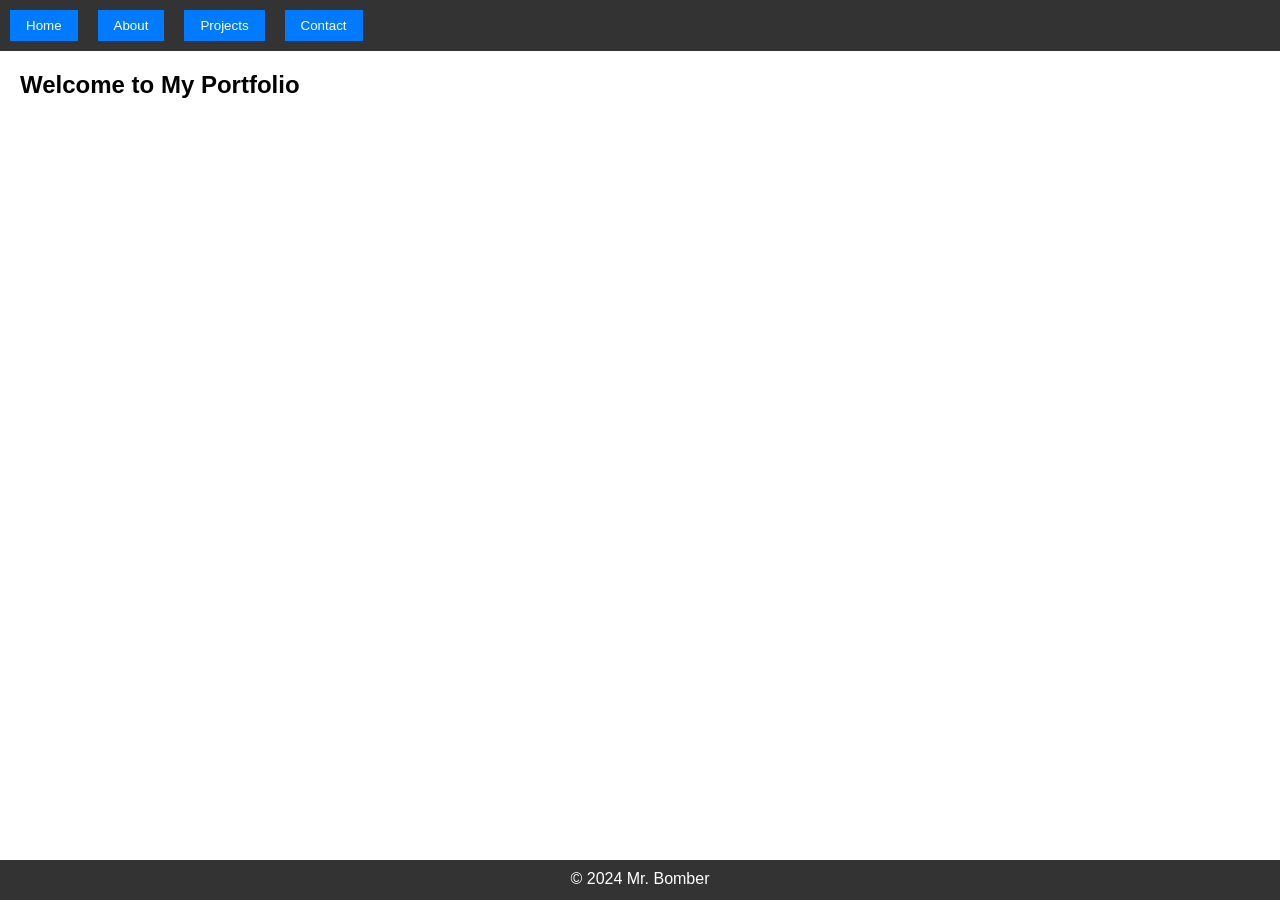
<file: index.html>
<!DOCTYPE html>
<html lang="en">
  <head>
    <meta charset="UTF-8" />
    <meta name="viewport" content="width=device-width, initial-scale=1.0" />
    <title>Mr. Bomber - Portfolio</title>
    <link rel="stylesheet" href="style.css" />
  </head>

  <body>
    <header>
      <nav>
        <ul>
          <li>
            <button
              type="button"
              class="button"
              onclick="window.location.href='index.html'"
            >
              Home
            </button>
          </li>
          <li>
            <button
              type="button"
              class="button"
              onclick="window.location.href='about.html'"
            >
              About
            </button>
          </li>
          <li>
            <button
              type="button"
              class="button"
              onclick="window.location.href='projects.html'"
            >
              Projects
            </button>
          </li>
          <li>
            <button
              type="button"
              class="button"
              onclick="window.location.href='contact.html'"
            >
              Contact
            </button>
          </li>
        </ul>
      </nav>
    </header>

    <main>
      <section id="home">
        <h1>Welcome to My Portfolio</h1>
        <!-- TODO: Add more content here -->
      </section>
    </main>

    <footer id="footer-main">
      <p>&copy; 2024 Mr. Bomber</p>
    </footer>

    <script src="script.js"></script>
  </body>
</html>
</file>
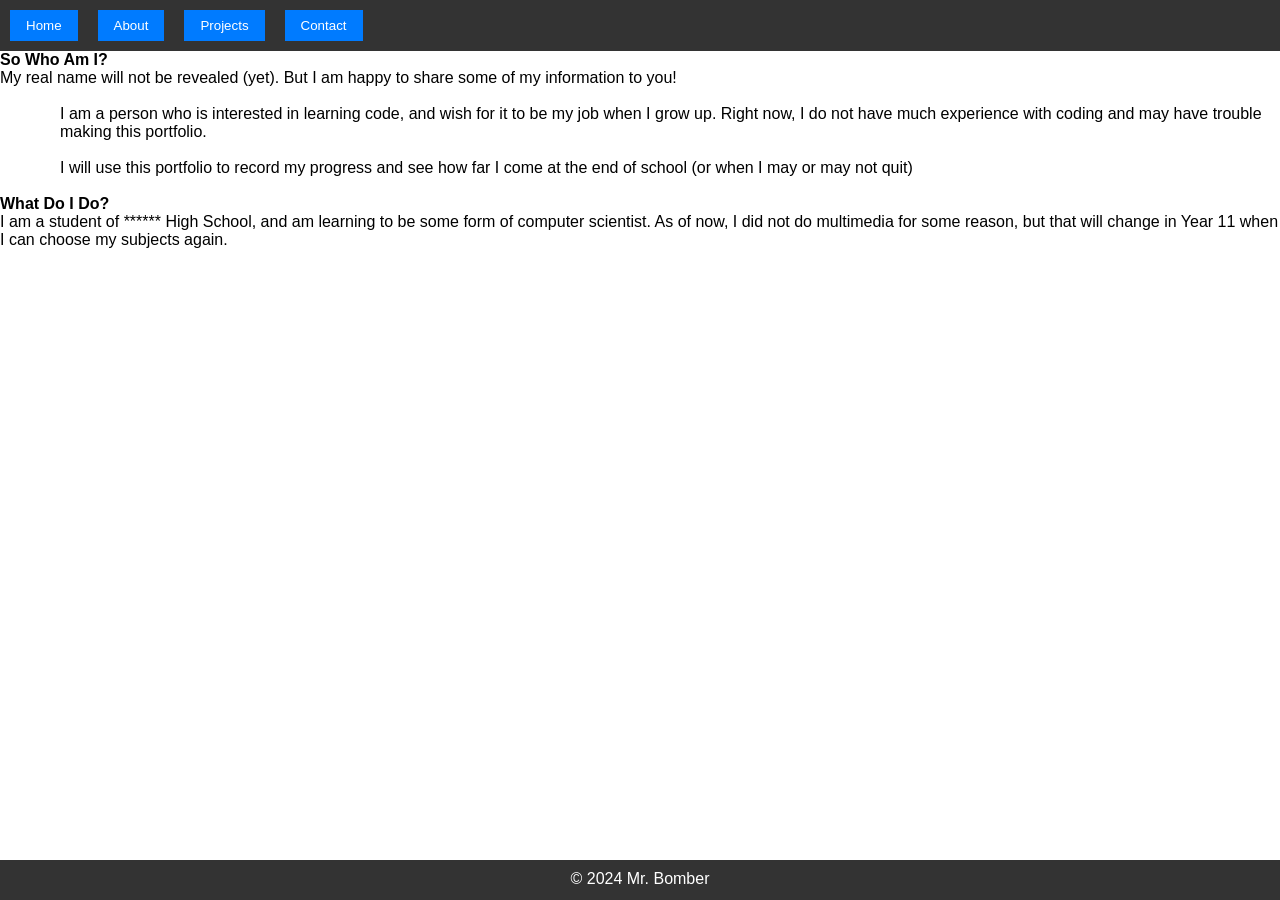
<file: about.html>
<!DOCTYPE html>
<html lang="en">
  <head>
    <meta charset="UTF-8" />
    <meta name="viewport" content="width=device-width, initial-scale=1.0" />
    <link rel="stylesheet" href="style.css" />
    <title>Mr. Bomber - About</title>
  </head>
  <body>
    <header>
      <nav>
        <ul>
          <li>
            <button
              type="button"
              class="button"
              onclick="window.location.href='index.html'"
            >
              Home
            </button>
          </li>
          <li>
            <button
              type="button"
              class="button"
              onclick="window.location.href='about.html'"
            >
              About
            </button>
          </li>
          <li>
            <button
              type="button"
              class="button"
              onclick="window.location.href='projects.html'"
            >
              Projects
            </button>
          </li>
          <li>
            <button
              type="button"
              class="button"
              onclick="window.location.href='contact.html'"
            >
              Contact
            </button>
          </li>
        </ul>
      </nav>
    </header>
    <strong>So Who Am I?</strong>
    <p>
      My real name will not be revealed (yet). But I am happy to share some of
      my information to you!
    </p>
    <br />
    <p class="left-margin">
      I am a person who is interested in learning code, and wish for it to be my
      job when I grow up. Right now, I do not have much experience with coding
      and may have trouble making this portfolio.
      <br />
      <br />
      I will use this portfolio to record my progress and see how far I come at
      the end of school (or when I may or may not quit)
    </p>
    <br />
    <strong>What Do I Do?</strong>
    <p>
      I am a student of ****** High School, and am learning to be some form
      of computer scientist. As of now, I did not do multimedia for some reason,
      but that will change in Year 11 when I can choose my subjects again.
    </p>

    <footer id="footer-main">
      <p>&copy; 2024 Mr. Bomber</p>
    </footer>
  </body>
</html>
</file>
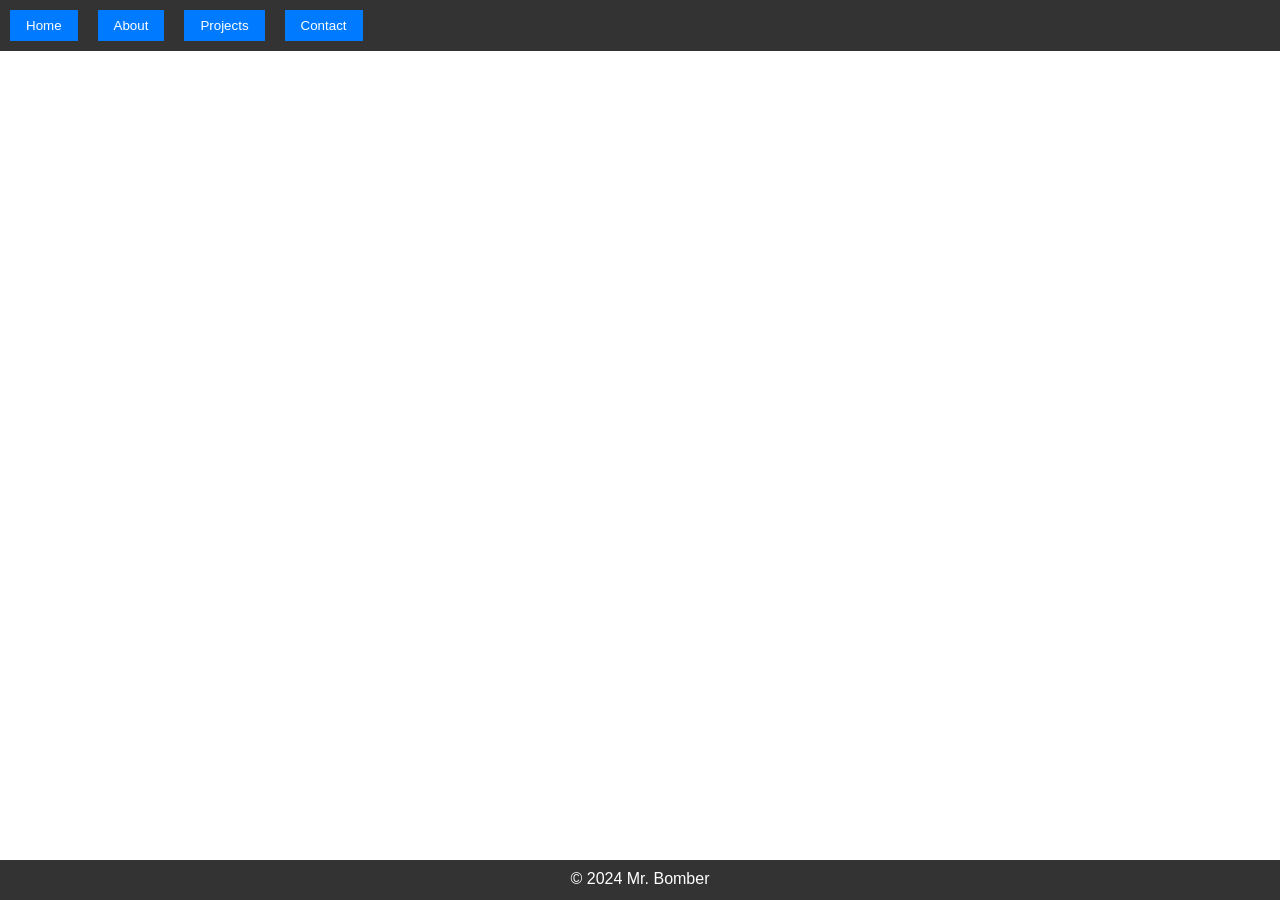
<file: contact.html>
<!DOCTYPE html>
<html lang="en">
  <head>
    <meta charset="UTF-8" />
    <meta name="viewport" content="width=device-width, initial-scale=1.0" />
    <link rel="stylesheet" href="style.css" />
    <title>Mr. Bomber - Contact</title>
  </head>
  <body>
    <header>
      <nav>
        <ul>
          <li>
            <button
              type="button"
              class="button"
              onclick="window.location.href='index.html'"
            >
              Home
            </button>
          </li>
          <li>
            <button
              type="button"
              class="button"
              onclick="window.location.href='about.html'"
            >
              About
            </button>
          </li>
          <li>
            <button
              type="button"
              class="button"
              onclick="window.location.href='projects.html'"
            >
              Projects
            </button>
          </li>
          <li>
            <button
              type="button"
              class="button"
              onclick="window.location.href='contact.html'"
            >
              Contact
            </button>
          </li>
        </ul>
      </nav>
    </header>
    <main>
      <!--TODO: Add Content-->
    </main>
    <footer id="footer-main">
      <p>&copy; 2024 Mr. Bomber</p>
    </footer>
  </body>
</html>
</file>
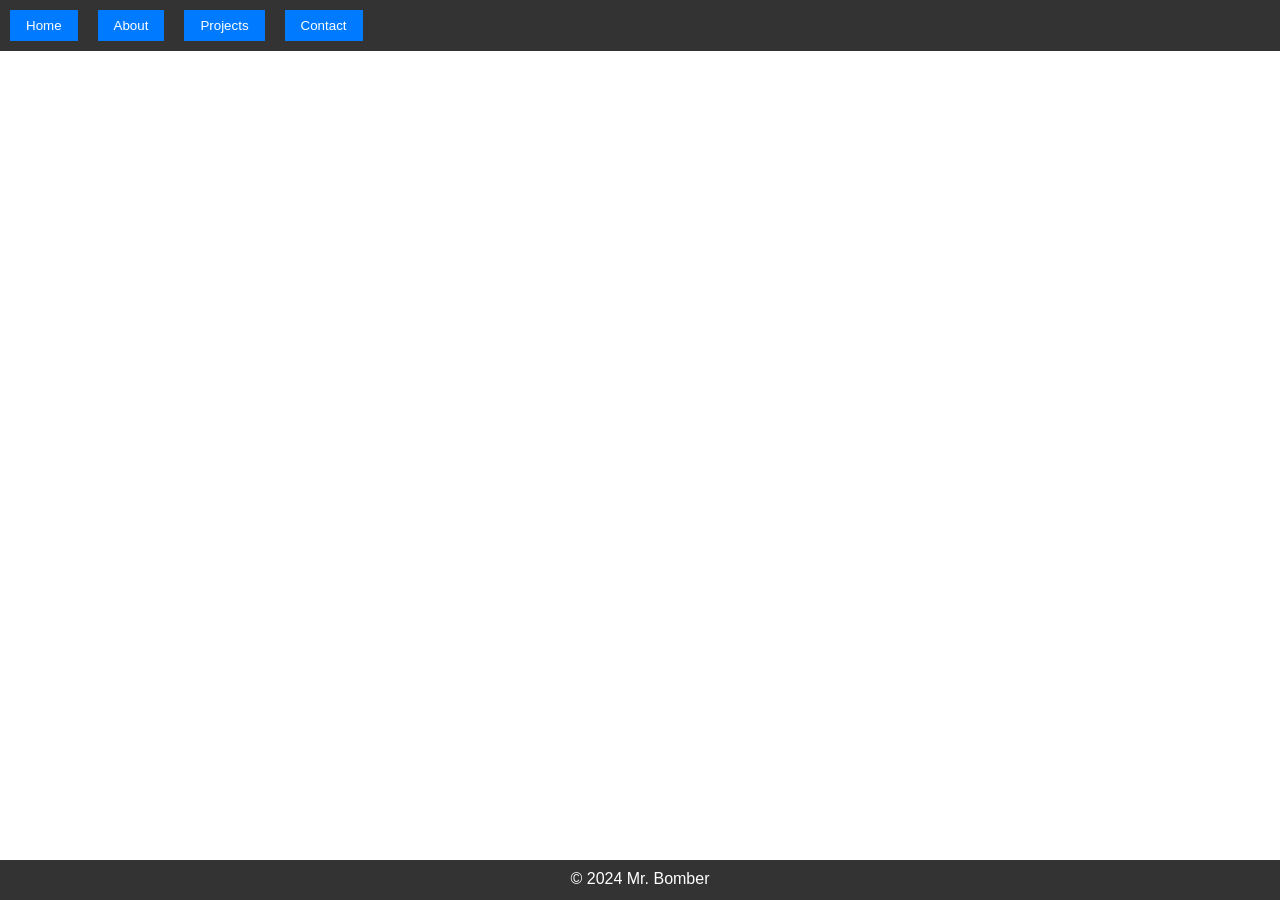
<file: projects.html>
<!DOCTYPE html>
<html lang="en">
  <head>
    <meta charset="UTF-8" />
    <meta name="viewport" content="width=device-width, initial-scale=1.0" />
    <link rel="stylesheet" href="style.css" />
    <title>Mr. Bomber - Projects</title>
  </head>
  <body>
    <header>
      <nav>
        <ul>
          <li>
            <button
              type="button"
              class="button"
              onclick="window.location.href='index.html'"
            >
              Home
            </button>
          </li>
          <li>
            <button
              type="button"
              class="button"
              onclick="window.location.href='about.html'"
            >
              About
            </button>
          </li>
          <li>
            <button
              type="button"
              class="button"
              onclick="window.location.href='projects.html'"
            >
              Projects
            </button>
          </li>
          <li>
            <button
              type="button"
              class="button"
              onclick="window.location.href='contact.html'"
            >
              Contact
            </button>
          </li>
        </ul>
      </nav>
    </header>
    <main>
      <!--TODO: Add Content-->
    </main>
    <footer id="footer-main">
      <p>&copy; 2024 Mr. Bomber</p>
    </footer>
  </body>
</html>
</file>
<file: style.css>
* {
  margin: 0;
  padding: 0;
  box-sizing: border-box;
}

body {
  font-family: "Arial", sans-serif;
}

header {
  background-color: #333;
  color: #fff;
  padding: 10px;
}

nav ul {
  list-style: none;
  display: flex;
}

nav ul li {
  margin-right: 20px;
}

main {
  padding: 20px;
}

footer {
  background-color: #333;
  color: #fff;
  text-align: center;
  padding: 10px;
}

#question-highlight {
  font-weight: bold;
}

.left-margin {
  margin-left: 60px;
  text-align: left;
}

#footer-main {
  position: fixed;
  left: 0;
  bottom: 0;
  width: 100%;
  background-color: #333;
  color: white;
  text-align: center;
  height: 40px;
}

button {
  background-color: #007bff; /* Button color */
  color: white; /* Text color */
  border: none; /* Remove default button border */
  padding: 8px 16px; /* Adjust padding as needed */
  cursor: pointer; /* Show pointer cursor on hover */
}

.button:hover {
  background-color: #87befa;
  transition: 0.7s;
}
</file>
